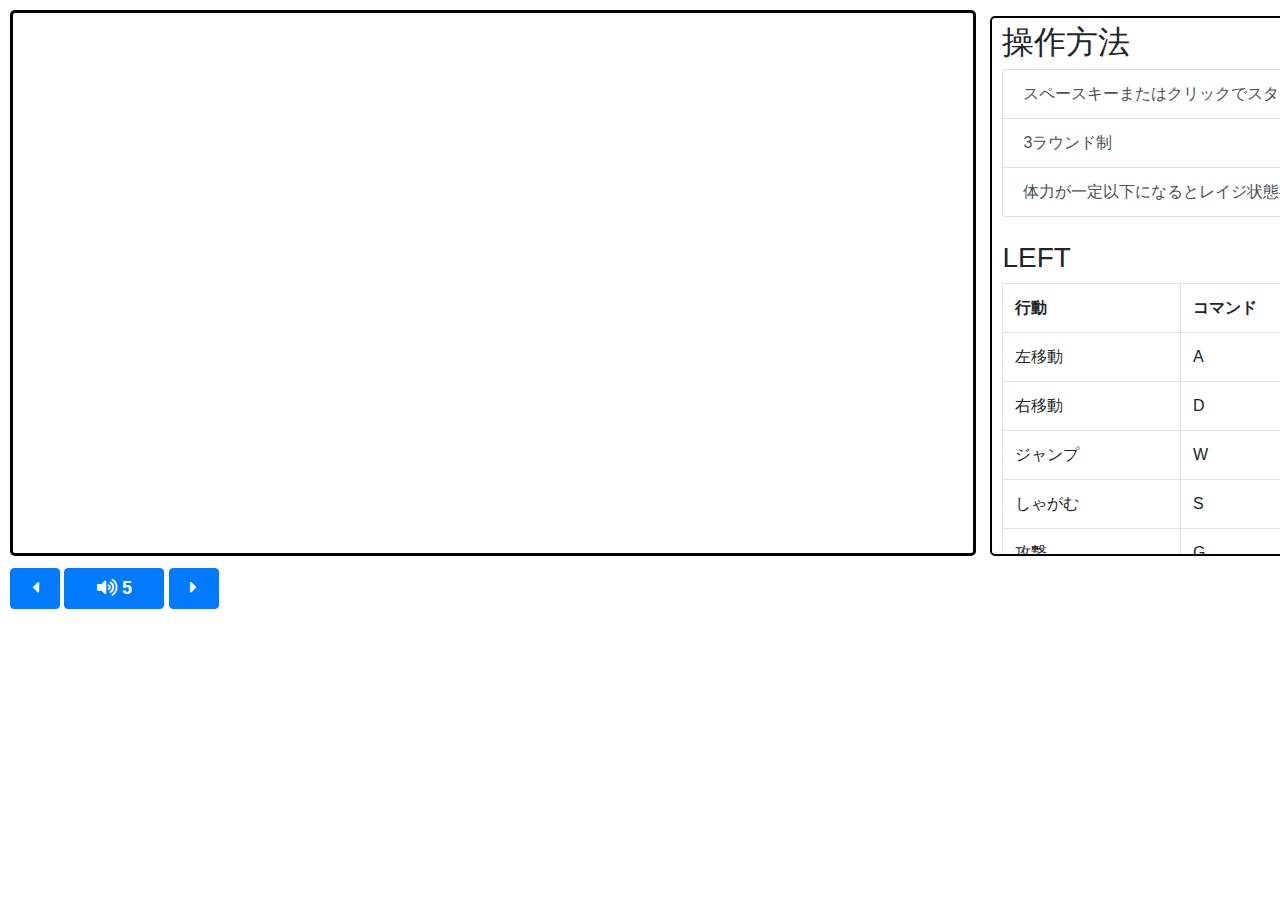
<file: index.html>
<!DOCTYPE html>
<html lang="ja">

<head>
    <meta charset="UTF-8">
    <title>Kakugame</title>
    <link rel="stylesheet" href="https://stackpath.bootstrapcdn.com/bootstrap/4.3.1/css/bootstrap.min.css" integrity="sha384-ggOyR0iXCbMQv3Xipma34MD+dH/1fQ784/j6cY/iJTQUOhcWr7x9JvoRxT2MZw1T" crossorigin="anonymous">
    <link rel="stylesheet" href="https://use.fontawesome.com/releases/v5.0.6/css/all.css">
    <link rel="stylesheet" href="static/index.css">
    <link rel="shortcut icon" href="static/favicon.ico">
    <script src="https://code.createjs.com/1.0.0/createjs.min.js"></script>
    <script src="https://ajax.googleapis.com/ajax/libs/jquery/1.11.3/jquery.min.js"></script>
    <script type="text/javascript" src="static/index.js"></script>
</head>

<body>
    <main>
        <div class="d-inline-block">
            <canvas id="canvas" width="960" height="540"></canvas>
        </div>
        <div class="menu"></div>
    </main>
    <div class="volume"></div>
</body>

</html>
</file>
<file: static/index.css>
main {
    width: 1400px;
    margin: 10px 0 5px 10px;
}

canvas {
    border: 3px solid #000000;
    border-radius: 5px;
}

table {
    border-collapse: collapse;
}

td, th {
    border: solid 1px;
    padding: 0.5em;
}

.menu {
    width: 380px;
    display: inline-block;
    overflow: auto;
    height: 540px;
    margin-left: 10px;
    border: 2px solid #000000;
    padding: 5px 10px;
    border-radius: 5px;
}

.volume {
    margin: 0 10px;
}

.volume #mute {
    width: 100px;
    cursor: pointer;
}

.volume #down {
    width: 50px;
    cursor: pointer;
}

.volume #up {
    width: 50px;
    cursor: pointer;
}

.font-large {
    font-size: large;
}

::-webkit-scrollbar {
    width: 10px;
}

::-webkit-scrollbar-track {
    background: #FFFFFF;
    border-left: solid 1px #ECECEC;
}

::-webkit-scrollbar-thumb {
    background: #CCCCCC;
    border-radius: 10px;
    box-shadow: inset 0 0 0 2px #FFFFFF;
}
</file>
